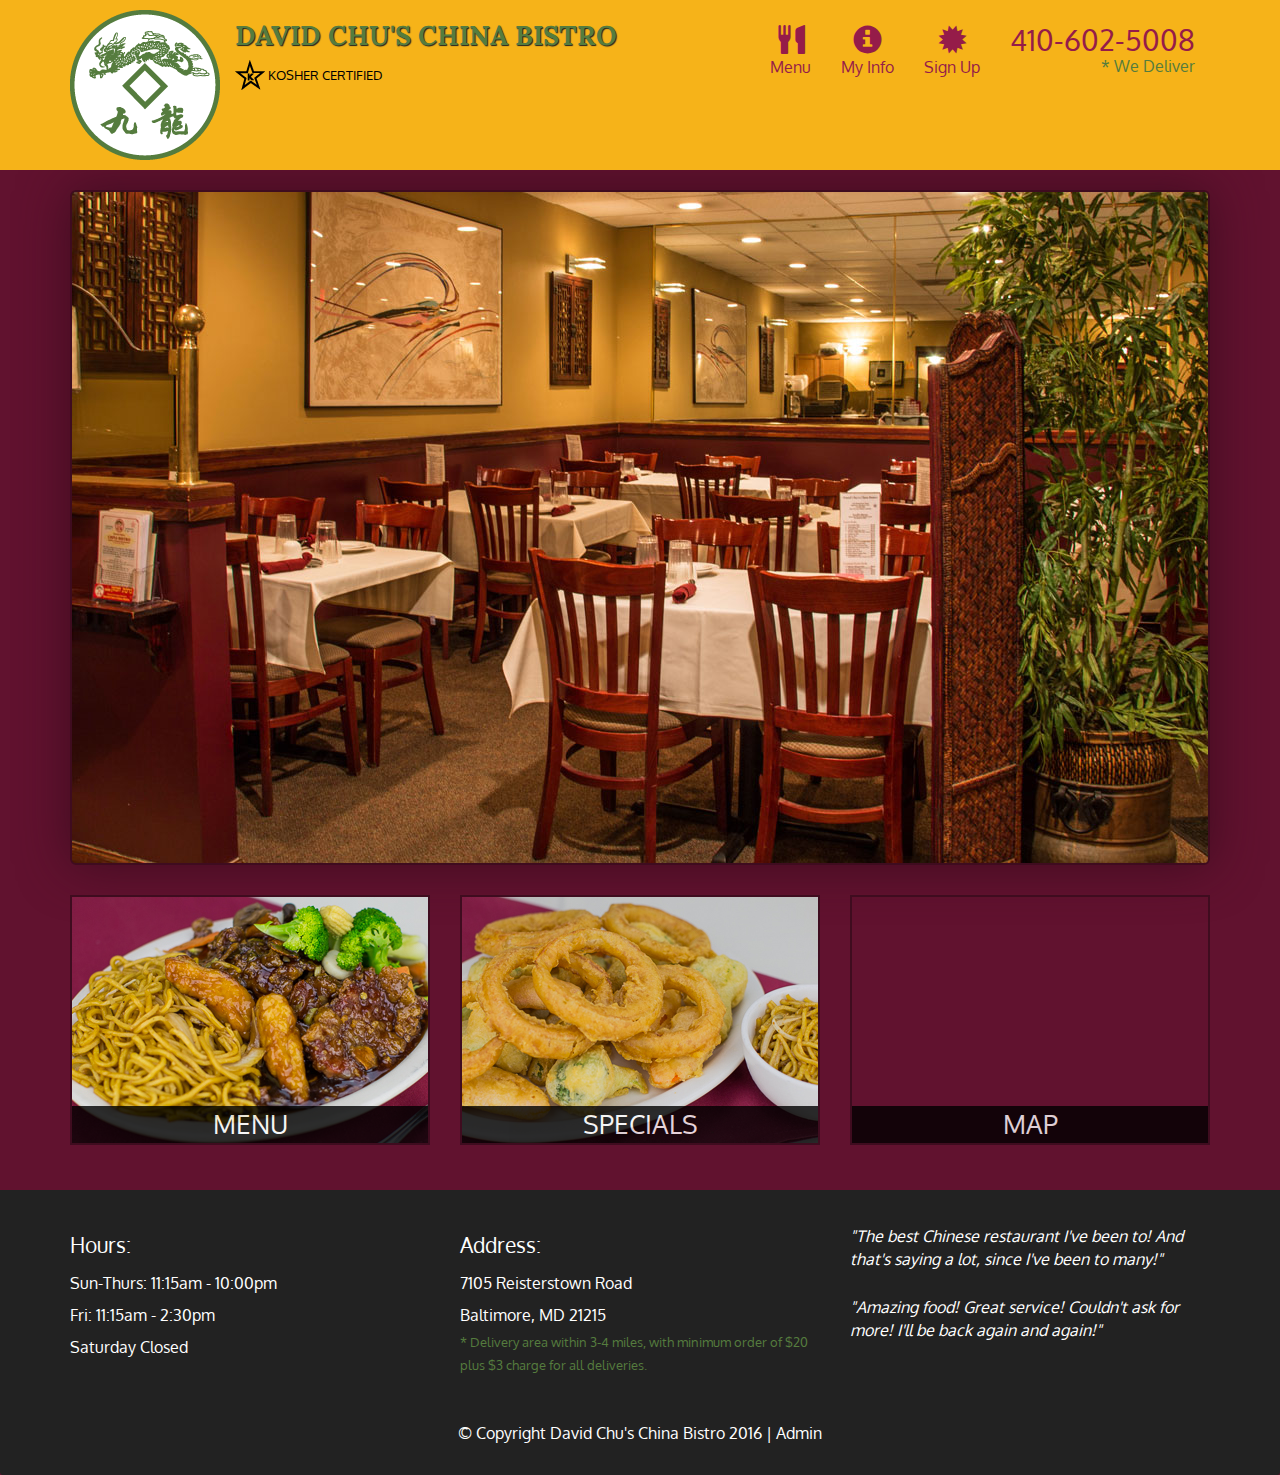
<file: index.html>
<!DOCTYPE html>
<html lang="en">
  <head>
    <meta charset="utf-8">
    <meta http-equiv="X-UA-Compatible" content="IE=edge">
    <meta name="viewport" content="width=device-width, initial-scale=1">
    <title>David Chu's China Bistro</title>
    <link href='https://fonts.googleapis.com/css?family=Oxygen:400,300,700' rel='stylesheet' type='text/css'>
    <link href='https://fonts.googleapis.com/css?family=Lora' rel='stylesheet' type='text/css'>
    <link rel="stylesheet" href="css/bootstrap.min.css">
    <link rel="stylesheet" href="css/restaurant.css">
    <link rel="stylesheet" href="css/common.css">
    <link rel="stylesheet" href="css/public.css"
  </head>
  <body ng-app="restaurant" ng-strict-di>

    <!-- Fixed position loading indicator -->
    <loading class="loading-indicator"></loading>

    <header>
      <nav id="header-nav" class="navbar navbar-default">
        <div class="container">
          <div class="navbar-header">
            <a href="index.html" class="pull-left visible-md visible-lg">
              <div id="logo-img" alt="Logo image"></div>
            </a>

            <div class="navbar-brand">
              <a href="index.html"><h1>David Chu's China Bistro</h1></a>
              <p>
              <img src="images/star-k-logo.png" alt="Kosher certification">
              <span>Kosher Certified</span>
              </p>
            </div>

            <button id="navbarToggle" type="button" class="navbar-toggle collapsed" data-toggle="collapse" data-target="#collapsable-nav" aria-expanded="false">
              <span class="sr-only">Toggle navigation</span>
              <span class="icon-bar"></span>
              <span class="icon-bar"></span>
              <span class="icon-bar"></span>
            </button>
          </div>

          <div id="collapsable-nav" class="collapse navbar-collapse">
            <ul id="nav-list" class="nav navbar-nav navbar-right">
              <li id="navHomeButton" class="visible-xs">
                <a href="index.html">
                  <span class="glyphicon glyphicon-home"></span> Home</a>
              </li>
              <li id="navMenuButton" ui-sref-active="active">
                <a ui-sref="public.menu">
                  <span class="glyphicon glyphicon-cutlery"></span><br class="hidden-xs"> Menu</a>
              </li>
              <li>
                <a ui-sref="public.info">
                  <span class="glyphicon glyphicon-info-sign"></span><br class="hidden-xs">My Info</a>
              </li>
              <li>
                <a ui-sref="public.signUp">
                  <span class="glyphicon glyphicon-certificate"></span><br class="hidden-xs"> Sign Up</a>
              </li>
              <li id="phone" class="hidden-xs">
                <a href="tel:410-602-5008">
                  <span>410-602-5008</span></a><div>* We Deliver</div>
              </li>
            </ul><!-- #nav-list -->
          </div><!-- .collapse .navbar-collapse -->
        </div><!-- .container -->
      </nav><!-- #header-nav -->
    </header>

    <div id="call-btn" class="visible-xs">
      <a class="btn" href="tel:410-602-5008">
        <span class="glyphicon glyphicon-earphone"></span>
        410-602-5008
      </a>
    </div>
    <div id="xs-deliver" class="text-center visible-xs">* We Deliver</div>

    <ui-view>
      <div class="text-center initial-loading">
        <h2>Loading Site...</h2>
      </div>
    </ui-view>

    <footer class="panel-footer">
      <div class="container">
        <div class="row">
          <section id="hours" class="col-sm-4">
            <span>Hours:</span><br>
            Sun-Thurs: 11:15am - 10:00pm<br>
            Fri: 11:15am - 2:30pm<br>
            Saturday Closed
            <hr class="visible-xs">
          </section>
          <section id="address" class="col-sm-4">
            <span>Address:</span><br>
            7105 Reisterstown Road<br>
            Baltimore, MD 21215
            <p>* Delivery area within 3-4 miles, with minimum order of $20 plus $3 charge for all deliveries.</p>
            <hr class="visible-xs">
          </section>
          <section id="testimonials" class="col-sm-4">
            <p>"The best Chinese restaurant I've been to! And that's saying a lot, since I've been to many!"</p>
            <p>"Amazing food! Great service! Couldn't ask for more! I'll be back again and again!"</p>
          </section>
        </div>
        <div class="text-center">
          &copy; Copyright David Chu's China Bistro 2016 |
          <a ui-sref="admin.auth">Admin</a></div>
      </div>
    </footer>

    <!-- Libs -->
    <script src="lib/jquery-2.1.4.min.js"></script>
    <script src="lib/bootstrap.min.js"></script>
    <script src="lib/angular.min.js"></script>
    <script src="lib/angular-ui-router.min.js"></script>

    <!-- Main Restaurant Module -->
    <script src="src/restaurant.module.js"></script>

    <!-- Common Module -->
    <script src="src/common/common.module.js"></script>
    <script src="src/common/loading/loading.component.js"></script>
    <script src="src/common/loading/loading.interceptor.js"></script>
    <script src="src/common/menu.service.js"></script>

    <!-- Public Module -->
    <script src="src/public/public.module.js"></script>
    <script src="src/public/public.routes.js"></script>
    <script src="src/public/menu/menu.controller.js"></script>
    <script src="src/public/menu-category/menu-category.component.js"></script>
    <script src="src/public/menu-items/menu-items.controller.js"></script>
    <script src="src/public/menu-item/menu-item.component.js"></script>
    <script src="src/public/signUp/signUpController.js"></script>
    <script src="src/public/signUp/signUpService.js"></script>
    <script src="src/public/info/infoController.js"></script>

    <!-- ADMIN SITE -->

    <!--Application files -->

  </body>

</html>
</file>
<file: css/restaurant.css>
body {
  font-size: 16px;
  color: #fff;
  background-color: #61122f;
  font-family: 'Oxygen', sans-serif;
}

.initial-loading {
  margin-top: 60px;
}

/** HEADER **/
#header-nav {
  background-color: #f6b319;
  border-radius: 0;
  border: 0;
}

#logo-img {
  background: url('../images/restaurant-logo_large.png') no-repeat;
  width: 150px;
  height: 150px;
  margin: 10px 15px 10px 0;
}

.navbar-brand {
  padding-top: 25px;
}
.navbar-brand h1 { /* Restaurant name */
  font-family: 'Lora', serif;
  color: #557c3e;
  font-size: 1.5em;
  text-transform: uppercase;
  font-weight: bold;
  text-shadow: 1px 1px 1px #222;
  margin-top: 0;
  margin-bottom: 0;
  line-height: .75;
}
.navbar-brand a:hover, .navbar-brand a:focus {
  text-decoration: none;
}
.navbar-brand p { /* Kosher cert */
  color: #000;
  text-transform: uppercase;
  font-size: .7em;
  margin-top: 15px;
}
.navbar-brand p span { /* Star-K */
  vertical-align: middle;
}

#nav-list {
  margin-top: 10px;
}
#nav-list a {
  color: #951C49;
  text-align: center;
}
#nav-list a:hover {
  background: #E7E7E7;
}
#nav-list a span {
  font-size: 1.8em;
}

#phone {
  margin-top: 5px;
}
#phone a { /* Phone number */
  text-align: right;
  padding-bottom: 0;
}
#phone div { /* We Deliver */
  color: #557c3e;
  text-align: right;
  padding-right: 15px;
}

.navbar-header button.navbar-toggle, .navbar-header .icon-bar {
  border: 1px solid #61122f;
}
.navbar-header button.navbar-toggle {
  clear: both;
  margin-top: -30px;
}
/* END HEADER */

/* FOOTER */
.panel-footer {
  margin-top: 30px;
  padding-top: 35px;
  padding-bottom: 30px;
  background-color: #222;
  border-top: 0;
}
.panel-footer div.row {
  margin-bottom: 35px;
}
#hours, #address {
  line-height: 2;
}
#hours > span, #address > span {
  font-size: 1.3em;
}
#address p {
  color: #557c3e;
  font-size: .8em;
  line-height: 1.8;
}
#testimonials {
  font-style: italic;
}
#testimonials p:nth-child(2) {
  margin-top: 25px;
}
a[ui-sref="admin.auth"] {
  color: #fff;
}
/* END FOOTER */

/********** Medium devices only **********/
@media (min-width: 992px) and (max-width: 1199px) {
  /* Header */
  #logo-img {
    background: url('../images/restaurant-logo_medium.png') no-repeat;
    width: 100px;
    height: 100px;
    margin: 5px 5px 5px 0;
  }
  /* End Header */
}


/********** Extra small devices only **********/
@media (max-width: 767px) {
  /* Header */
  .navbar-brand {
    padding-top: 10px;
    height: 80px;
  }
  .navbar-brand h1 { /* Restaurant name */
    padding-top: 10px;
    font-size: 5vw; /* 1vw = 1% of viewport width */
  }
  .navbar-brand p { /* Kosher cert */
    font-size: .6em;
    margin-top: 12px;
  }
  .navbar-brand p img { /* Star-K */
    height: 20px;
  }

  #collapsable-nav a { /* Collapsed nav menu text */
    font-size: 1.2em;
  }
  #collapsable-nav a span { /* Collapsed nav menu glyph */
    font-size: 1em;
    margin-right: 5px;
  }

  #call-btn > a {
    font-size: 1.5em;
    display: block;
    margin: 0 20px;
    padding: 10px;
    border: 2px solid #fff;
    background-color: #f6b319;
    color: #951c49;
  }
  #xs-deliver {
    margin-top: 5px;
    font-size: .7em;
    letter-spacing: .1em;
    text-transform: uppercase;
  }
  /* End Header */

  /* Footer */
  .panel-footer section {
    margin-bottom: 30px;
    text-align: center;
  }
  .panel-footer section:nth-child(3) {
    margin-bottom: 0; /* margin already exists on the whole row */
  }
  .panel-footer section hr {
    width: 50%;
  }
  /* End Footer */
}


/********** Super extra small devices Only :-) (e.g., iPhone 4) **********/
@media (max-width: 479px) {
  /* Header */
  .navbar-brand h1 { /* Restaurant name */
    padding-top: 5px;
    font-size: 6vw;
  }
  /* End Header */
}
</file>
<file: css/common.css>
.loading-indicator {
    display: block;
    width: 70px;
    position: fixed;
    left: 0;
    right: 0;
    margin: 0 auto;
    top: 40%;
    z-index: 100;
    background-color: #FFF;
}

.loading-indicator img {
    width: 70px;
    background-color: #FFF;
}

.ui-view-placeholder {
    margin-top: 60px;
}
</file>
<file: css/public.css>
/* HOME PAGE */
.container .jumbotron {
  box-shadow: 0 0 50px #3F0C1F;
  border: 2px solid #3F0C1F;
}

#menu-tile, #specials-tile, #map-tile {
  height: 250px;
  width: 100%;
  margin-bottom: 15px;
  position: relative;
  border: 2px solid #3F0C1F;
  overflow: hidden;
}
#menu-tile:hover, #specials-tile:hover, #map-tile:hover {
  box-shadow: 0 1px 5px 1px #cccccc;
}
#menu-tile {
  background: url('../images/menu-tile.jpg') no-repeat;
  background-position: center;
}
#specials-tile {
  background: url('../images/specials-tile.jpg') no-repeat;
  background-position: center;
}
#menu-tile span, #specials-tile span, #map-tile span {
  position: absolute;
  bottom: 0;
  right: 0;
  width: 100%;
  text-align: center;
  font-size: 1.6em;
  text-transform: uppercase;
  background-color: #000;
  color: #fff;
  opacity: .8;
}
/* END HOME PAGE */

/* MENU CATEGORIES PAGE */
.category-tile {
  position: relative;
  border: 2px solid #3F0C1F;
  overflow: hidden;
  width: 200px;
  height: 200px;
  margin: 0 auto 15px;
}
.category-tile span {
  position: absolute;
  bottom: 0;
  right: 0;
  width: 100%;
  text-align: center;
  font-size: 1.2em;
  text-transform: uppercase;
  background-color: #000;
  color: #fff;
  opacity: .8;
}
.category-tile:hover {
  box-shadow: 0 1px 5px 1px #cccccc;
}

#menu-categories-title + div {
  margin-bottom: 50px;
}
/* END MENU CATEGORIES PAGE */

/* SINGLE CATEGORY PAGE */
.menu-item-tile {
  margin-bottom: 25px;
}
.menu-item-tile hr {
  width: 80%;
}
.menu-item-tile .menu-item-price {
  font-size: 1.1em;
  text-align: right;
  margin-top: -15px;
  margin-right: -15px;
}
.menu-item-tile .menu-item-price span {
  font-size: .6em;
}
.menu-item-photo {
  position: relative;
  border: 2px solid #3F0C1F;
  overflow: hidden;
  padding: 0;
  margin-right: -15px;
  margin-left: auto;
  margin-bottom: 20px;
  max-width: 250px;
}
.menu-item-photo div {
  position: absolute;
  bottom: 0;
  right: 0;
  width: 80px;
  background-color: #557c3e;
  text-align: center;
}
.menu-item-description {
  padding-right: 30px;
}
h3.menu-item-title {
  margin: 0 0 10px;
}
.menu-item-details {
  font-size: .9em;
  font-style: italic;
}
/* END SINGLE CATEGORY PAGE */


/********** Large devices only **********/
@media (min-width: 1200px) {
  .container .jumbotron {
    background: url('../images/jumbotron_1200.jpg') no-repeat;
    height: 675px;
  }
}

/********** Medium devices only **********/
@media (min-width: 992px) and (max-width: 1199px) {
  /* Home Page */
  .container .jumbotron {
    background: url('../images/jumbotron_992.jpg') no-repeat;
    height: 558px;
  }
  /* End Home Page */
}

/********** Small devices only **********/
@media (min-width: 768px) and (max-width: 991px) {
  /* Home Page */
  .container .jumbotron {
    background: url('../images/jumbotron_768.jpg') no-repeat;
    height: 432px;
  }
  /* End Home Page */
}

/********** Extra small devices only **********/
@media (max-width: 767px) {
  /* Home Page */
  .container .jumbotron {
    margin-top: 30px;
    padding: 0;
  }
  #menu-tile, #specials-tile {
    width: 360px;
    margin: 0 auto 15px;
  }

  .menu-item-photo {
    margin-right: auto;
  }
  .menu-item-tile .menu-item-price {
    text-align: center;
  }
  .menu-item-description {
    text-align: center;;
  }
}


/********** Super extra small devices Only :-) (e.g., iPhone 4) **********/
@media (max-width: 479px) {
  /* Home page */
  #menu-tile, #specials-tile {
    width: 280px;
    margin: 0 auto 15px;
  }

  .col-xxs-12 {
    position: relative;
    min-height: 1px;
    padding-right: 15px;
    padding-left: 15px;
    float: left;
    width: 100%;
  }
}
#btn-form{
  color:black;
  font-size:24px;
}
input{
  font-size: 24px;
  margin-bottom:10px;
  color:#557C3E;
}
legend{
  color:white;
}
.ng-touched.ng-valid{
  border:2px green solid;
}
.ng-touched.ng-invalid{
  border:2px red solid;
}
</file>
